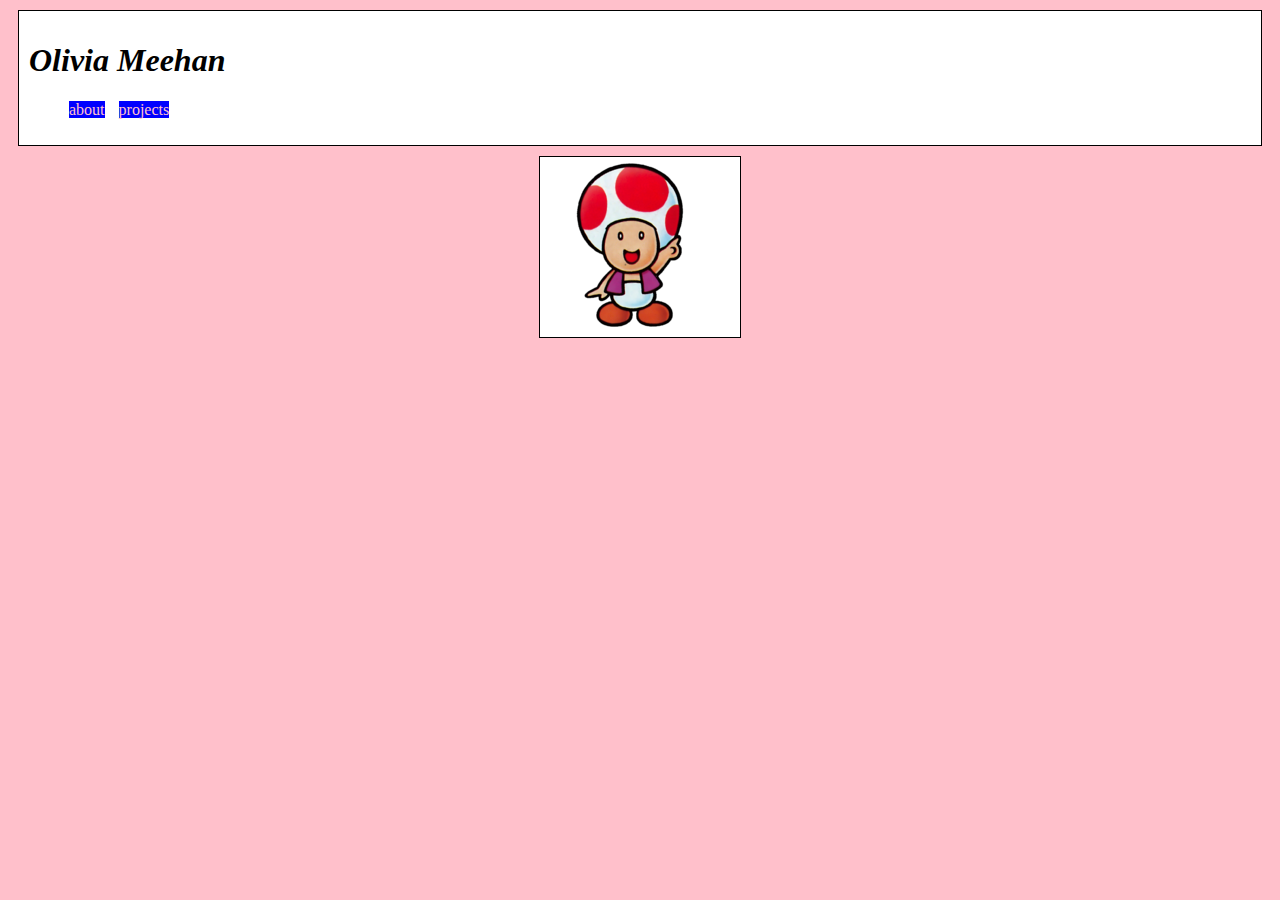
<file: index.html>
<html>
	<head>
		<link rel="stylesheet" type="text/css" href="index.css" media="screen" />
		<title>Olivia Meehan</title>
	</head>
	<body>
		<div id="header">
			<a href="index.html" id="logo">
				<h1 ><i>Olivia Meehan</i></h1>
			</a>
			<div id="nav">
				<ul>
					<li><a href="About/index.html" class="buttons">about</a></li>
					<li><a href ="Projects/index.html" class="buttons"> projects</a></li>
				</ul>
			</div>
		</div>
		<div id="image">
			<img src="Images/Toad.png" alt="Toad" title="Toad"/>
		</div>
	</body>
</html>
</file>
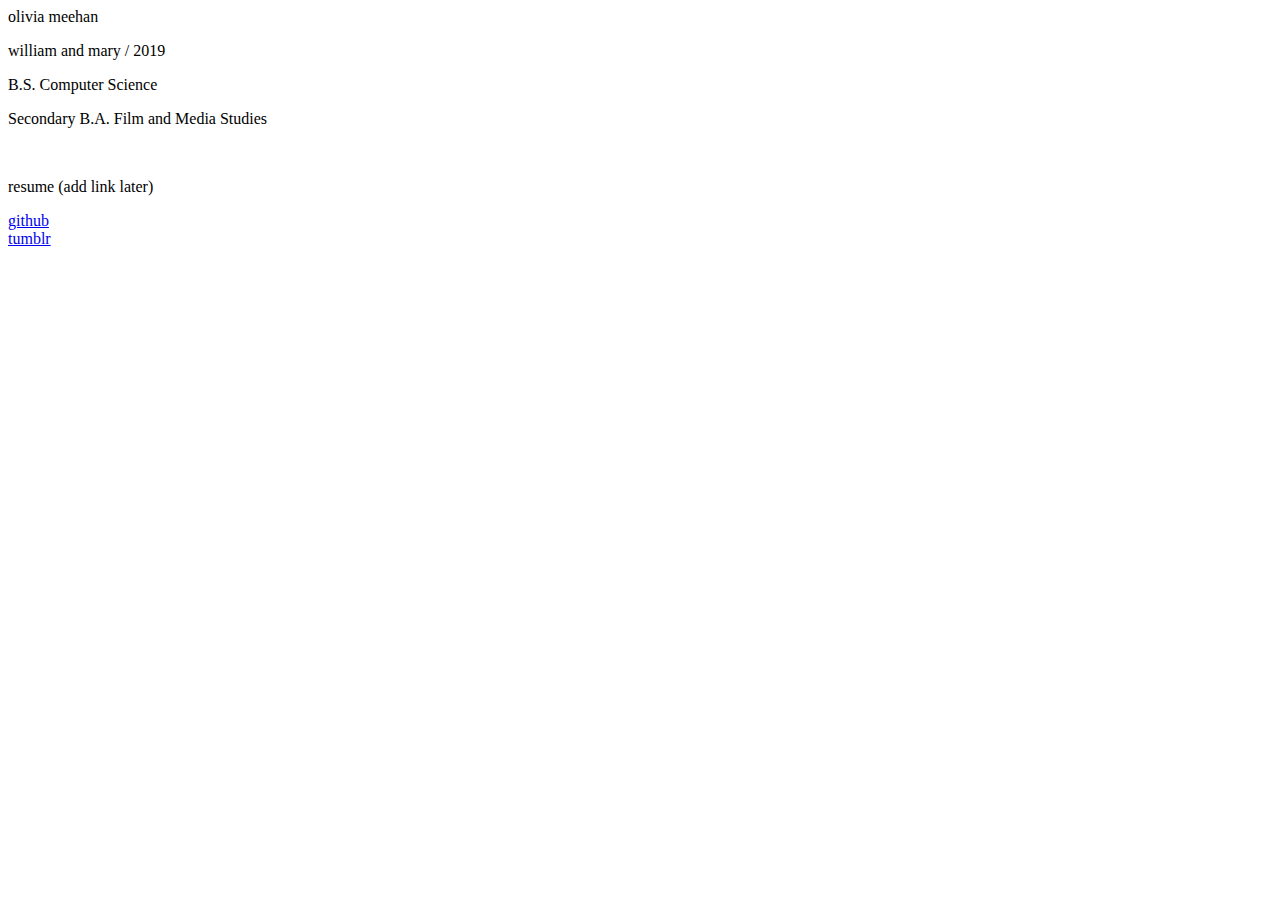
<file: About/index.html>
<html>
	<head>
		<title>About Me</title>
	</head>
	<body>
		<p> olivia meehan </p>
		<p> william and mary / 2019 </p>
		<p> B.S. Computer Science </p>
		<p> Secondary B.A. Film and Media Studies </p>
		<br/>
		<p>resume (add link later)</p> 
		<a href="https://github.com/livimee">github</a> <br/>
		<a href="http://lemon--yogurt.tumblr.com">tumblr</a>
	</body>
</html>
</file>
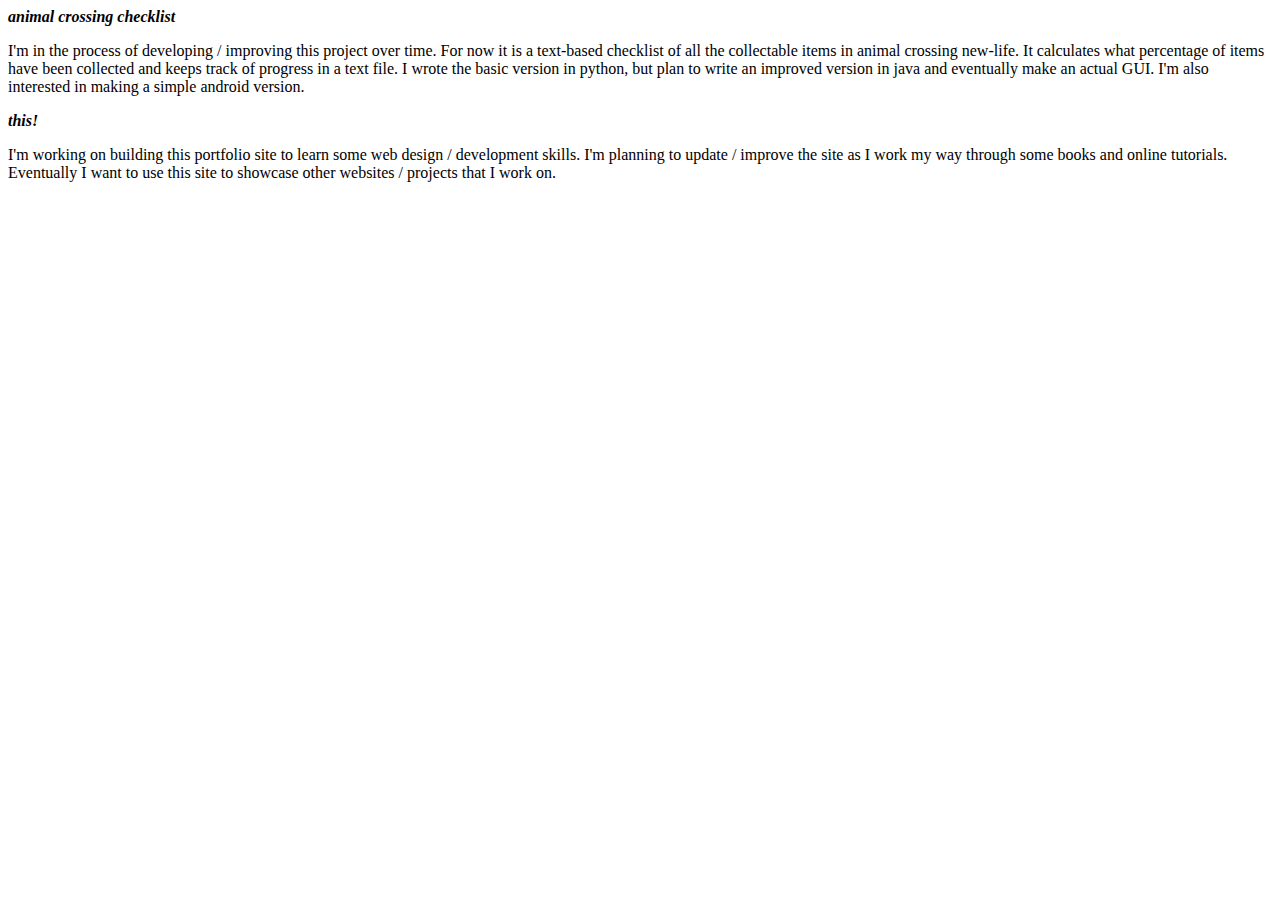
<file: Projects/index.html>
<html>
	<head>
		<title>Projects</title>
	</head>
	<body>
		<p><b><i>animal crossing checklist</i></b></p>
		<p>I'm in the process of developing / improving this project over time. For now it is a text-based checklist of all the collectable items in animal crossing new-life. It calculates what percentage of items have been collected and keeps track of progress in a text file. I wrote the basic version in python, but plan to write an improved version in java and eventually make an actual GUI. I'm also interested in making a simple android version. </p>
		<p><b><i>this!</i></b></p>
		<p>I'm working on building this portfolio site to learn some web design / development skills. I'm planning to update / improve the site as I work my way through some books and online tutorials. Eventually I want to use this site to showcase other websites / projects that I work on. </p>
	</body>
</html>
</file>
<file: index.css>
body{
	background-color: pink;
}
#header{
	background-color: white;
	border-width: ;
	border: thin solid black;
	padding: 10px;
	margin: 10px;
}
#logo{
	text-decoration: none;
	color: black;
}
#logo:hover{
	color: pink;
}
li{
	display:inline;
}
.buttons{
	color: pink;
	background-color: blue;
	text-decoration: none;
	display: inline;
	margin-right: 10px;
}
.buttons:hover{
	color: white;
	background-color: orange;
	text-decoration: none;
}
#logo{
	background-color: red;
}
#image{
	background-color: white;
	border: thin solid black;
	width: 200px;
	margin: auto auto auto auto;
}
</file>
